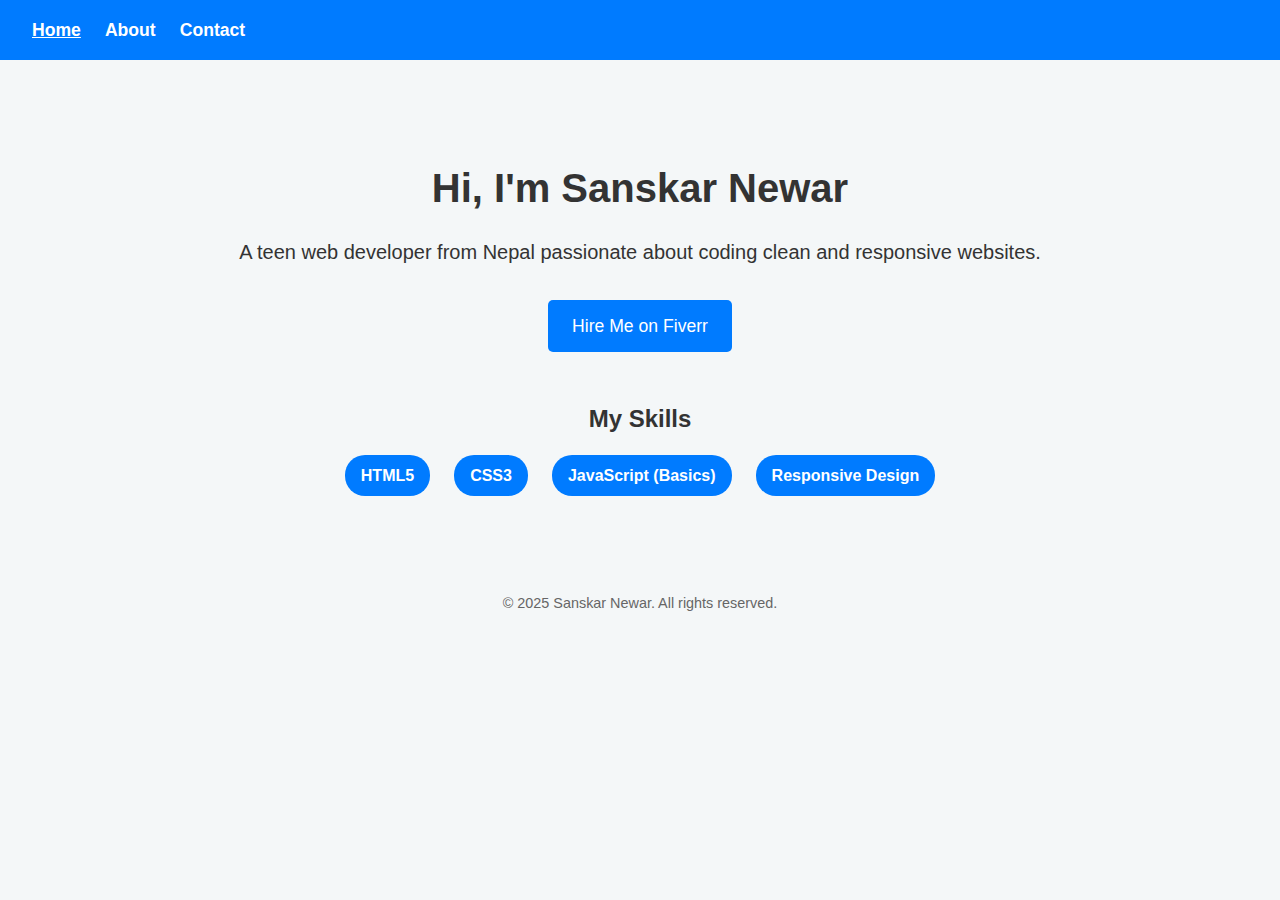
<file: index.html>
<!DOCTYPE html>
<html lang="en" >
<head>
  <meta charset="UTF-8" />
  <meta name="viewport" content="width=device-width, initial-scale=1" />
  <title>Sanskar Newar - Web Developer</title>
  <link rel="stylesheet" href="style.css" />
</head>
<body>
  <header>
    <nav>
      <ul class="nav-links">
        <li><a href="index.html" class="active">Home</a></li>
        <li><a href="about.html">About</a></li>
        <li><a href="contact.html">Contact</a></li>
      </ul>
    </nav>
  </header>

  <main>
    <section class="hero">
      <h1>Hi, I'm Sanskar Newar</h1>
      <p>A teen web developer from Nepal passionate about coding clean and responsive websites.</p>
      <a href="https://www.fiverr.com/sanskarnewar" target="_blank" class="btn">Hire Me on Fiverr</a>
    </section>

    <section class="skills">
      <h2>My Skills</h2>
      <ul>
        <li>HTML5</li>
        <li>CSS3</li>
        <li>JavaScript (Basics)</li>
        <li>Responsive Design</li>
      </ul>
    </section>
  </main>

  <footer>
    <p>© 2025 Sanskar Newar. All rights reserved.</p>
  </footer>
</body>
</html>
</file>
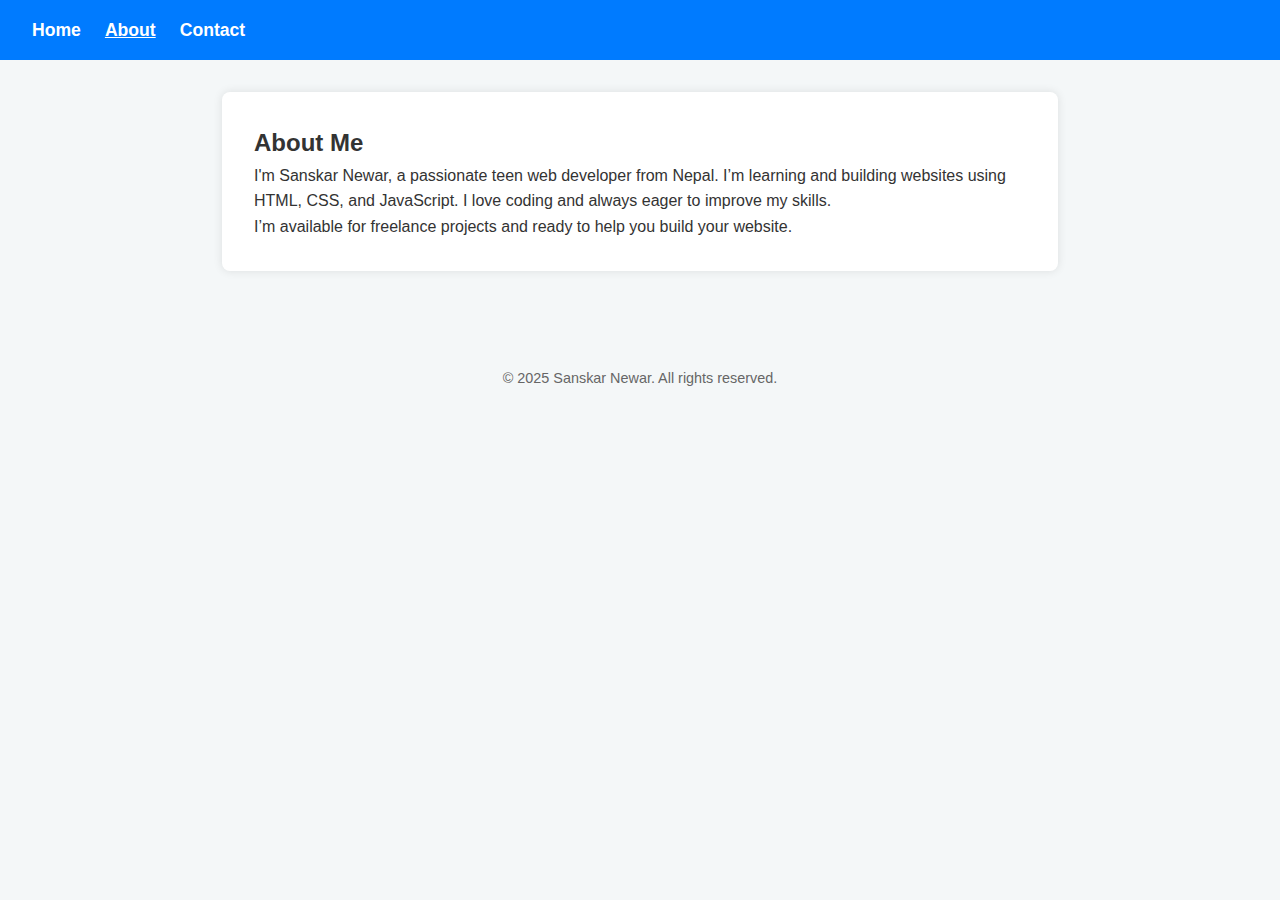
<file: about.html>
<!DOCTYPE html>
<html lang="en" >
<head>
  <meta charset="UTF-8" />
  <meta name="viewport" content="width=device-width, initial-scale=1" />
  <title>About Sanskar Newar</title>
  <link rel="stylesheet" href="style.css" />
</head>
<body>
  <header>
    <nav>
      <ul class="nav-links">
        <li><a href="index.html">Home</a></li>
        <li><a href="about.html" class="active">About</a></li>
        <li><a href="contact.html">Contact</a></li>
      </ul>
    </nav>
  </header>

  <main>
    <section class="about-section">
      <h2>About Me</h2>
      <p>I'm Sanskar Newar, a passionate teen web developer from Nepal. I’m learning and building websites using HTML, CSS, and JavaScript. I love coding and always eager to improve my skills.</p>
      <p>I’m available for freelance projects and ready to help you build your website.</p>
    </section>
  </main>

  <footer>
    <p>© 2025 Sanskar Newar. All rights reserved.</p>
  </footer>
</body>
</html>
</file>
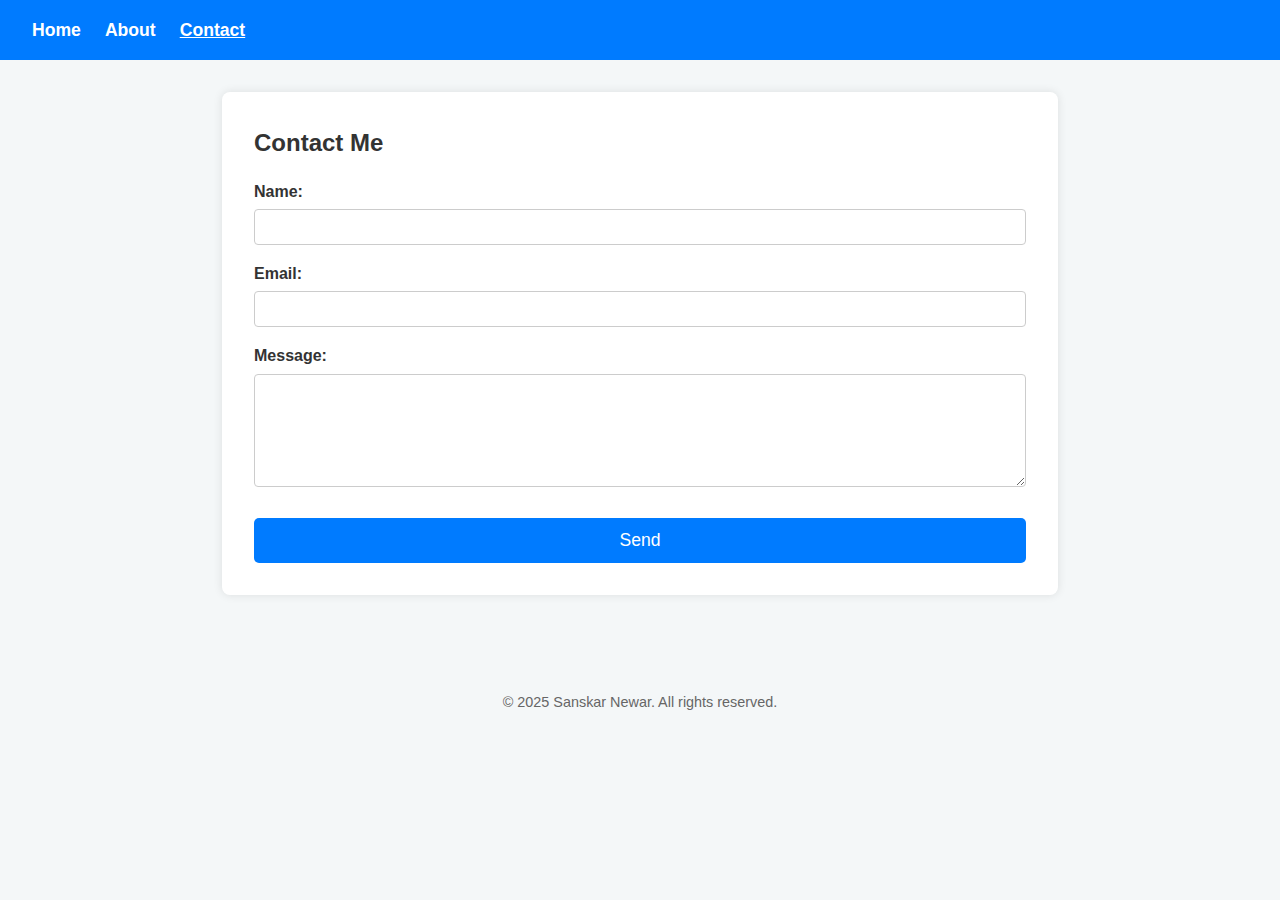
<file: contact.html>
<!DOCTYPE html>
<html lang="en" >
<head>
  <meta charset="UTF-8" />
  <meta name="viewport" content="width=device-width, initial-scale=1" />
  <title>Contact Sanskar Newar</title>
  <link rel="stylesheet" href="style.css" />
</head>
<body>
  <header>
    <nav>
      <ul class="nav-links">
        <li><a href="index.html">Home</a></li>
        <li><a href="about.html">About</a></li>
        <li><a href="contact.html" class="active">Contact</a></li>
      </ul>
    </nav>
  </header>

  <main>
    <section class="contact-section">
      <h2>Contact Me</h2>
      <form action="https://formspree.io/f/xkgbddwy" method="post">
        <label for="name">Name:</label>
        <input type="text" id="name" name="name" required />

        <label for="email">Email:</label>
        <input type="email" id="email" name="email" required />

        <label for="message">Message:</label>
        <textarea id="message" name="message" rows="5" required></textarea>

        <button type="submit" class="btn">Send</button>
      </form>
    </section>
  </main>

  <footer>
    <p>© 2025 Sanskar Newar. All rights reserved.</p>
  </footer>
</body>
</html>
</file>
<file: style.css>
/* Reset and base styles */
* {
  margin: 0;
  padding: 0;
  box-sizing: border-box;
}

body {
  font-family: 'Segoe UI', Tahoma, Geneva, Verdana, sans-serif;
  background-color: #f4f7f8;
  color: #333;
  line-height: 1.6;
}

header {
  background-color: #007BFF;
  padding: 1rem 2rem;
}

.nav-links {
  list-style: none;
  display: flex;
  justify-content: flex-start;
  gap: 1.5rem;
}

.nav-links li a {
  color: white;
  text-decoration: none;
  font-weight: 600;
  font-size: 1.1rem;
}

.nav-links li a.active,
.nav-links li a:hover {
  text-decoration: underline;
}

main {
  padding: 2rem;
  max-width: 900px;
  margin: 0 auto;
}

.hero {
  text-align: center;
  margin-top: 4rem;
}

.hero h1 {
  font-size: 2.5rem;
  margin-bottom: 1rem;
}

.hero p {
  font-size: 1.25rem;
  margin-bottom: 2rem;
}

.btn {
  display: inline-block;
  background-color: #007BFF;
  color: white;
  padding: 0.75rem 1.5rem;
  border: none;
  border-radius: 5px;
  cursor: pointer;
  font-size: 1.1rem;
  text-decoration: none;
}

.btn:hover {
  background-color: #0056b3;
}

.skills {
  margin-top: 3rem;
  text-align: center;
}

.skills h2 {
  margin-bottom: 1rem;
}

.skills ul {
  list-style: none;
  display: inline-flex;
  gap: 1.5rem;
  padding: 0;
}

.skills ul li {
  background-color: #007BFF;
  color: white;
  padding: 0.5rem 1rem;
  border-radius: 20px;
  font-weight: 600;
}

.about-section,
.contact-section {
  background: white;
  padding: 2rem;
  border-radius: 8px;
  box-shadow: 0 0 10px rgba(0, 0, 0, 0.1);
}

form label {
  display: block;
  margin-top: 1rem;
  font-weight: 600;
}

form input,
form textarea {
  width: 100%;
  padding: 0.5rem;
  margin-top: 0.3rem;
  border: 1px solid #ccc;
  border-radius: 4px;
  font-size: 1rem;
}

form button {
  margin-top: 1.5rem;
  width: 100%;
}

footer {
  text-align: center;
  padding: 1rem;
  margin-top: 3rem;
  color: #666;
  font-size: 0.9rem;
}
</file>
